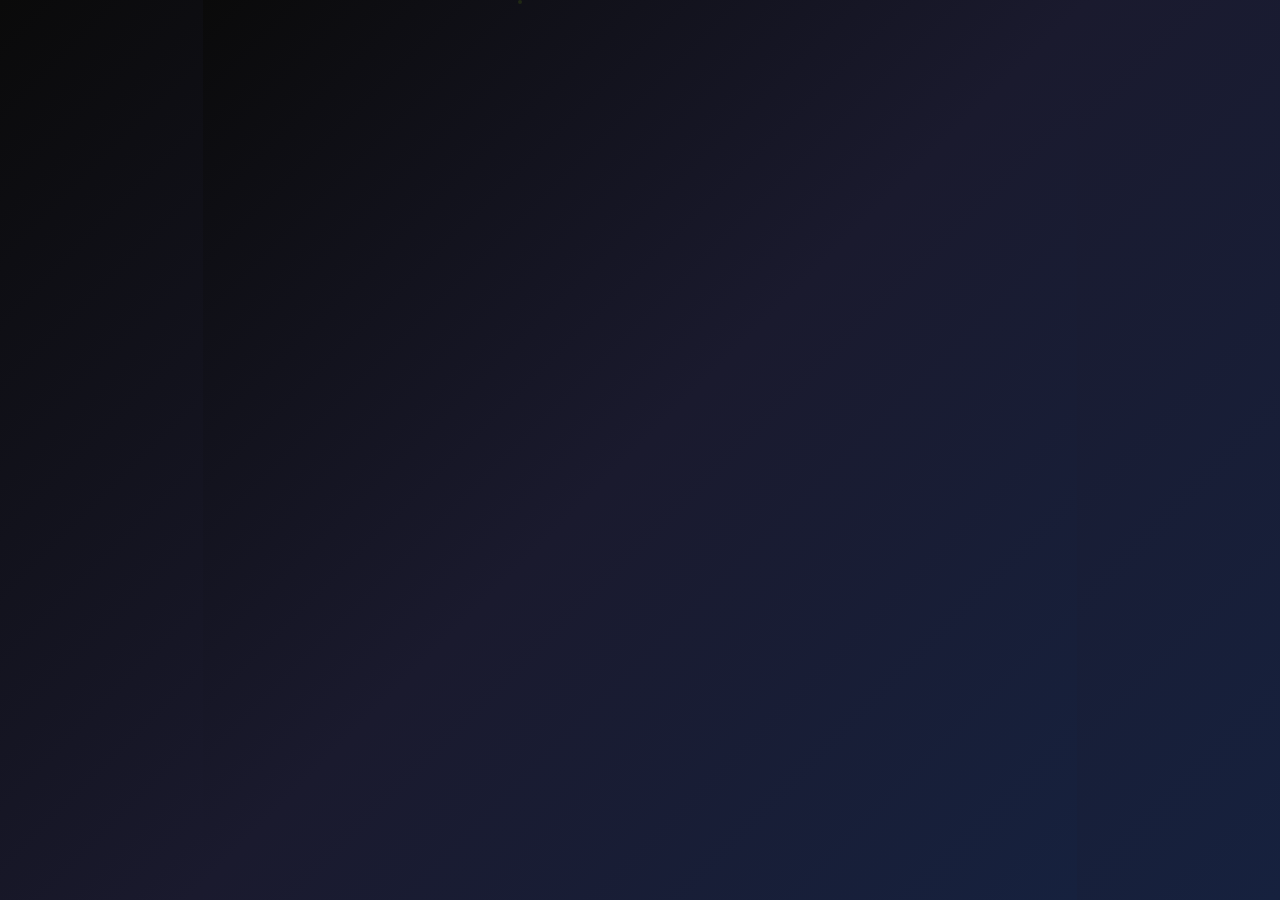
<file: coming_soon.html>
<!DOCTYPE html>
<html lang="en">
<head>
<meta charset="UTF-8">
<meta name="viewport" content="width=device-width, initial-scale=1.0">
<title>Coming Soon - Gambit Media</title>
<style>
  * {
    margin: 0;
    padding: 0;
    box-sizing: border-box;
  }
  
  body, html {
    height: 100%;
    background: linear-gradient(135deg, #0a0a0a 0%, #1a1a2e 50%, #16213e 100%);
    color: #fff;
    font-family: 'Segoe UI', Tahoma, Geneva, Verdana, sans-serif;
    display: flex;
    justify-content: center;
    align-items: center;
    cursor: pointer;
    text-align: center;
    overflow: hidden;
    position: relative;
  }
  
  /* Animated background particles */
  .particles {
    position: absolute;
    top: 0;
    left: 0;
    width: 100%;
    height: 100%;
    overflow: hidden;
    z-index: 1;
  }
  
  .particle {
    position: absolute;
    background: #b4ff00;
    border-radius: 50%;
    opacity: 0.1;
    animation: float 6s infinite linear;
  }
  
  @keyframes float {
    0% {
      transform: translateY(100vh) rotate(0deg);
      opacity: 0;
    }
    10% {
      opacity: 0.1;
    }
    90% {
      opacity: 0.1;
    }
    100% {
      transform: translateY(-100vh) rotate(360deg);
      opacity: 0;
    }
  }
  
  .container {
    background: rgba(0, 0, 0, 0.8);
    backdrop-filter: blur(20px);
    padding: 60px 80px;
    border-radius: 20px;
    border: 1px solid rgba(180, 255, 0, 0.2);
    box-shadow: 
      0 0 50px rgba(0,255,0,0.2),
      inset 0 1px 0 rgba(255,255,255,0.1);
    max-width: 90%;
    transform: scale(0.8) translateY(50px);
    opacity: 0;
    animation: slideInUp 1.2s cubic-bezier(0.34, 1.56, 0.64, 1) forwards;
    transition: all 0.4s cubic-bezier(0.34, 1.56, 0.64, 1);
    position: relative;
    z-index: 2;
    overflow: hidden;
  }
  
  .container::before {
    content: '';
    position: absolute;
    top: 0;
    left: -100%;
    width: 100%;
    height: 100%;
    background: linear-gradient(90deg, transparent, rgba(180, 255, 0, 0.1), transparent);
    animation: shimmer 3s infinite;
  }
  
  @keyframes shimmer {
    0% { left: -100%; }
    100% { left: 100%; }
  }
  
  .container:hover {
    transform: scale(1.05) translateY(-10px);
    box-shadow: 
      0 20px 80px rgba(0,255,0,0.4),
      0 0 100px rgba(180,255,0,0.3),
      inset 0 1px 0 rgba(255,255,255,0.2);
    border-color: rgba(180, 255, 0, 0.5);
  }
  
  .logo {
    font-size: 4em;
    margin-bottom: 20px;
    animation: pulse 2s infinite;
    filter: drop-shadow(0 0 20px rgba(180, 255, 0, 0.5));
  }
  
  @keyframes pulse {
    0%, 100% { transform: scale(1); }
    50% { transform: scale(1.1); }
  }
  
  h1 {
    font-size: 3.5em;
    margin-bottom: 25px;
    background: linear-gradient(45deg, #b4ff00, #00ff88, #b4ff00);
    background-size: 200% 200%;
    -webkit-background-clip: text;
    -webkit-text-fill-color: transparent;
    background-clip: text;
    animation: gradientShift 3s ease infinite;
    font-weight: 700;
    letter-spacing: -2px;
    text-shadow: 0 0 30px rgba(180, 255, 0, 0.3);
  }
  
  @keyframes gradientShift {
    0%, 100% { background-position: 0% 50%; }
    50% { background-position: 100% 50%; }
  }
  
  .tagline {
    font-size: 1.4em;
    color: #e0e0e0;
    margin-bottom: 30px;
    opacity: 0;
    animation: fadeInUp 1s ease forwards 0.5s;
    font-weight: 300;
    letter-spacing: 1px;
  }
  
  .description {
    font-size: 1.1em;
    color: #aaa;
    margin-bottom: 40px;
    opacity: 0;
    animation: fadeInUp 1s ease forwards 0.8s;
    line-height: 1.6;
  }
  
  .cta {
    display: inline-block;
    padding: 15px 40px;
    background: linear-gradient(45deg, #b4ff00, #00ff88);
    color: #000;
    border: none;
    border-radius: 50px;
    font-size: 1.1em;
    font-weight: 600;
    text-transform: uppercase;
    letter-spacing: 1px;
    cursor: pointer;
    transition: all 0.3s ease;
    box-shadow: 0 10px 30px rgba(180, 255, 0, 0.3);
    opacity: 0;
    animation: fadeInUp 1s ease forwards 1.1s;
    position: relative;
    overflow: hidden;
  }
  
  .cta::before {
    content: '';
    position: absolute;
    top: 0;
    left: -100%;
    width: 100%;
    height: 100%;
    background: linear-gradient(90deg, transparent, rgba(255,255,255,0.3), transparent);
    transition: left 0.5s;
  }
  
  .cta:hover::before {
    left: 100%;
  }
  
  .cta:hover {
    transform: translateY(-3px);
    box-shadow: 0 15px 40px rgba(180, 255, 0, 0.5);
  }
  
  .social-hint {
    margin-top: 30px;
    font-size: 0.9em;
    color: #666;
    opacity: 0;
    animation: fadeInUp 1s ease forwards 1.4s;
  }
  
  @keyframes slideInUp {
    to {
      transform: scale(1) translateY(0);
      opacity: 1;
    }
  }
  
  @keyframes fadeInUp {
    from {
      opacity: 0;
      transform: translateY(30px);
    }
    to {
      opacity: 1;
      transform: translateY(0);
    }
  }
  
  /* Responsive design */
  @media (max-width: 768px) {
    .container {
      padding: 40px 30px;
    }
    
    .logo {
      font-size: 3em;
    }
    
    h1 {
      font-size: 2.5em;
    }
    
    .tagline {
      font-size: 1.2em;
    }
    
    .description {
      font-size: 1em;
    }
  }
  
  @media (max-width: 480px) {
    h1 {
      font-size: 2em;
    }
    
    .logo {
      font-size: 2.5em;
    }
    
    .tagline {
      font-size: 1.1em;
    }
  }
</style>
</head>
<body onclick="window.location.href='/index'">

  <div class="particles"></div>
  
  <div class="container">
    <div class="logo">🚀</div>
    <h1>Coming Soon</h1>
    <p class="tagline">Your Creative Wingman</p>
    <p class="description">We're crafting something extraordinary. Get ready for a new era of creative media solutions.</p>
    <div class="cta">Enter the Game</div>
    <p class="social-hint">Click anywhere to continue your journey</p>
  </div>

  <script>
    // Create floating particles
    function createParticle() {
      const particle = document.createElement('div');
      particle.className = 'particle';
      
      const size = Math.random() * 4 + 2;
      particle.style.width = size + 'px';
      particle.style.height = size + 'px';
      particle.style.left = Math.random() * 100 + 'vw';
      particle.style.animationDuration = (Math.random() * 3 + 4) + 's';
      particle.style.animationDelay = Math.random() * 2 + 's';
      
      document.querySelector('.particles').appendChild(particle);
      
      setTimeout(() => {
        particle.remove();
      }, 8000);
    }
    
    // Generate particles continuously
    setInterval(createParticle, 300);
    
    // Add mouse move parallax effect
    document.addEventListener('mousemove', (e) => {
      const container = document.querySelector('.container');
      const rect = container.getBoundingClientRect();
      const centerX = rect.left + rect.width / 2;
      const centerY = rect.top + rect.height / 2;
      
      const deltaX = (e.clientX - centerX) / centerX;
      const deltaY = (e.clientY - centerY) / centerY;
      
      container.style.transform = `
        scale(1.05) 
        translateY(-10px)
        rotateX(${deltaY * 5}deg) 
        rotateY(${deltaX * 5}deg)
      `;
    });
    
    document.addEventListener('mouseleave', () => {
      const container = document.querySelector('.container');
      container.style.transform = 'scale(1) translateY(0) rotateX(0) rotateY(0)';
    });
  </script>
</body>
</html>
</file>
